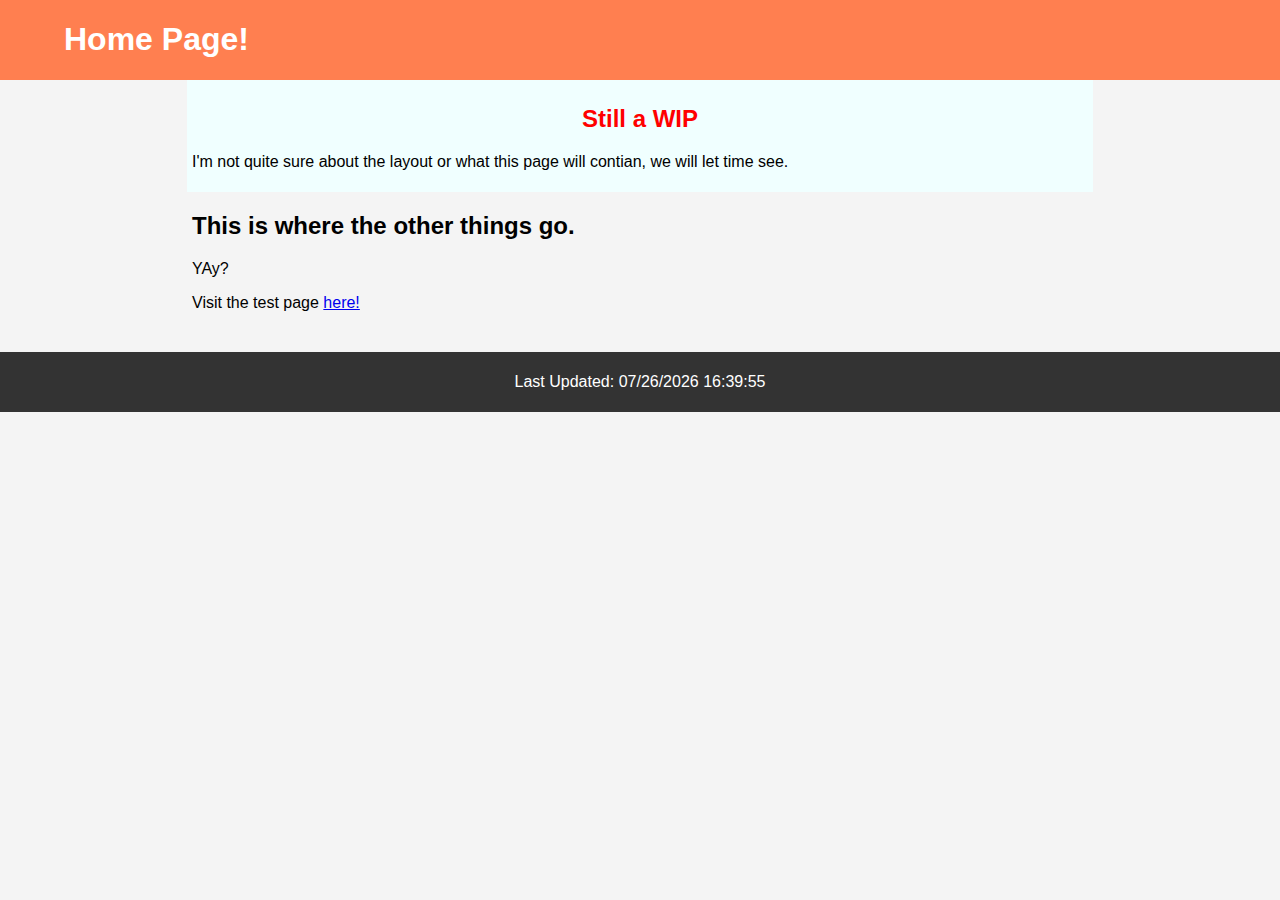
<file: index.html>
<!DOCTYPE html>
<html>
<head>
    <title>Home Page</title>
    <link rel="stylesheet" type="text/css" href="css/style.css">
</head>
<body>
    <header id="main-header">
        <div class="header-container">
            <h1>Home Page!</h1>
        </div>
    </header>

    <section id="message">
        <h2>Still a WIP</h2>
        <p>I'm not quite sure about the layout or what this page will contian, we will let time see.</p>
    </section>

    <section id="main">
        <h2>This is where the other things go.</h2>
        <p>YAy?</p>
        <p>Visit the test page <a href="testpage.html">here!</a></p>
    </section>

    <footer id="main-footer">
        <p id="last-modified"></p>

        <script>
            let text = document.lastModified;
            document.getElementById("last-modified").innerHTML = "Last Updated: " + text;
        </script>
    </footer>
</body>
</html>
</file>
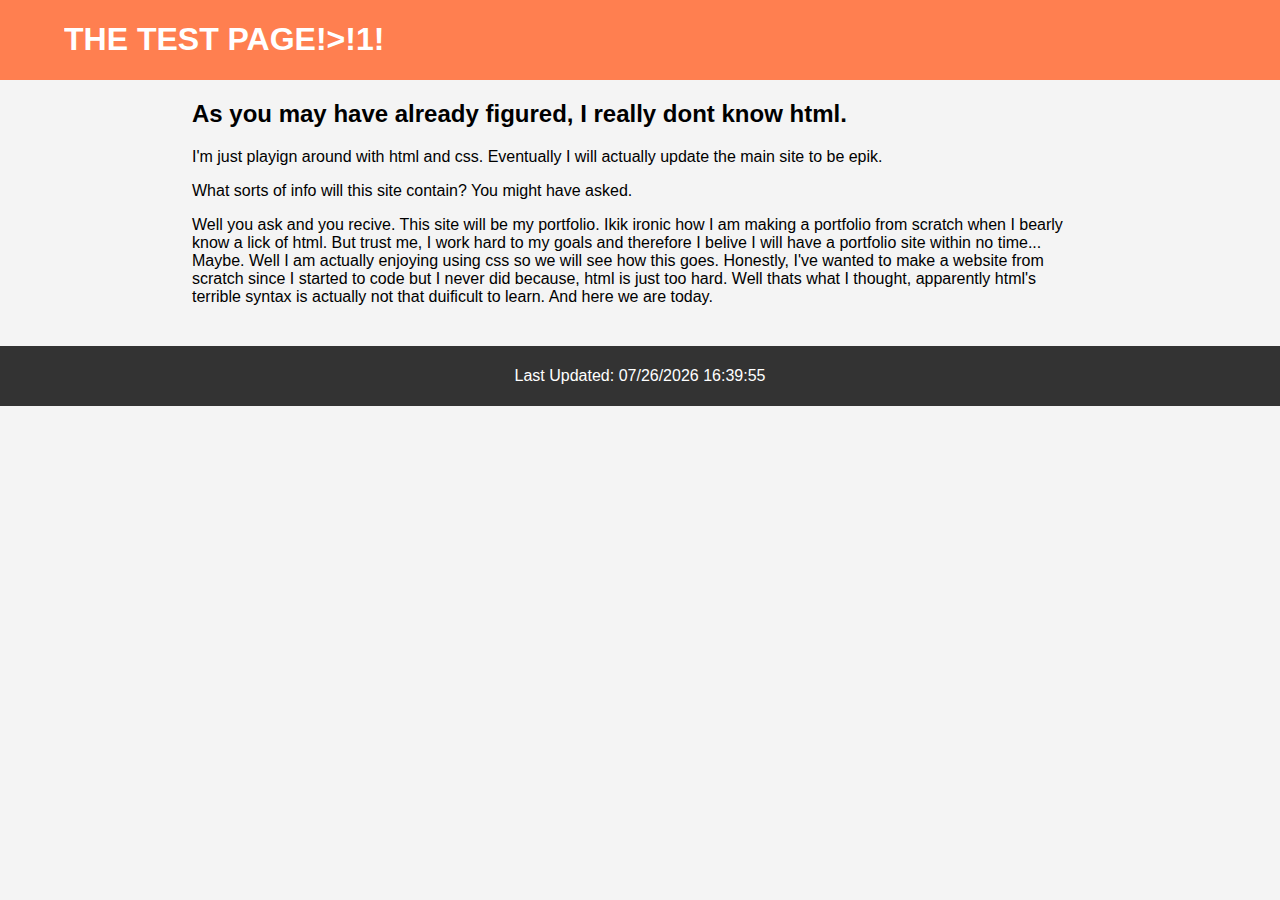
<file: testpage.html>
<!DOCTYPE html>
<html>
<head>
    <title>Test Page</title>
    <link rel="stylesheet" type="text/css" href="css/style.css">
</head>
<body>
    <header id="main-header">
        <div class="header-container">
            <h1>THE TEST PAGE!>!1!</h1>
        </div>
    </header>

    <section id="main">
        <h2>As you may have already figured, I really dont know html.</h2>
        <p>I'm just playign around with html and css. Eventually I will actually update the main site to be epik.</p>
        <p>What sorts of info will this site contain? You might have asked.</p>
        <p>Well you ask and you recive. This site will be my portfolio. Ikik ironic how I am making a portfolio
            from scratch when I bearly know a lick of html. But trust me, I work hard to my goals and therefore I 
            belive I will have a portfolio site within no time... Maybe. Well I am actually enjoying using css so 
            we will see how this goes. Honestly, I've wanted to make a website from scratch since I started to code
            but I never did because, html is just too hard. Well thats what I thought, apparently html's terrible 
            syntax is actually not that duificult to learn. And here we are today.
        </p>
    </section>

    <footer id="main-footer">
        <p id="last-modified"></p>

        <script>
            let text = document.lastModified;
            document.getElementById("last-modified").innerHTML = "Last Updated: " + text;
        </script>
    </footer>
</body>
</html>
</file>
<file: css/style.css>
body{
    background-color: #f4f4f4;

    font-family: Arial, Helvetica, sans-serif;
    margin: 0;
}

#main-header{
    background-color: coral;
    color: #fff;
}

.header-container{
    width: 90%;
    margin: auto;
    overflow: hidden;
}

#message{
    width: 70%;
    margin: auto;
    padding: 5px;
    background-color: azure;
}

#message h2{
    color: red;
    text-align: center;
}

#main{
    width: 70%;
    margin: auto;
    padding:0 30px;
}

#main-footer{
    background: #333;
    color: #fff;
    text-align: center;
    margin-top: 40px;
    padding: 5px;
}
</file>
